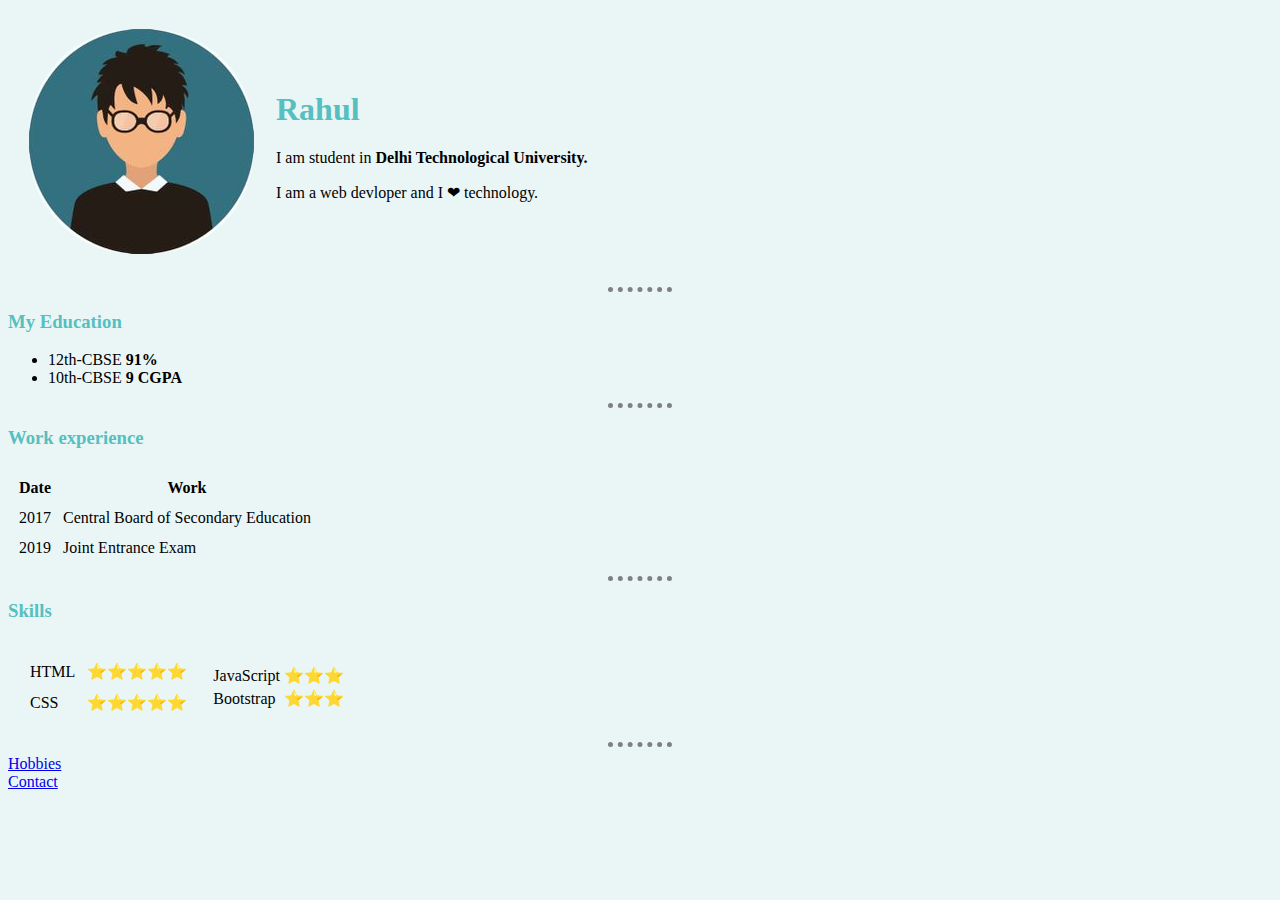
<file: index.html>
<!DOCTYPE html>
<html lang="en">
<head>
    <meta charset="UTF-8">
    <meta http-equiv="X-UA-Compatible" content="IE=edge">
    <meta name="viewport" content="width=device-width, initial-scale=1.0">
    <title>Rahul</title>
    <link rel="stylesheet" href="style.css">
</head>
<body>
    <table cellspacing="20">
        <tr>
            <td><img src="th.jpg" alt="My Photo"></td>
            <td><h1>Rahul</h1>
                <p>I am student in <strong>Delhi Technological University.</strong></p>
                <p>I am a web devloper and I ❤ technology.</p></td>
        </tr>
    </table>
    <hr>
    <h3>My Education</h3>
    <ul>
        <li>12th-CBSE <strong>91%</strong></li>
        <li>10th-CBSE <strong>9 CGPA</strong></li>
    </ul>
    <hr>
    <h3>Work experience</h3>
    <table cellspacing="10">
        <thead>
            <tr>
                <th>Date</th>
                <th>Work</th>
            </tr>
        </thead>
        <tbody>
            <tr>
                <td>2017</td>
                <td><span>Central Board of Secondary Education</span></td>
            </tr>
            <tr>
                <td>2019</td>
                <td><span>Joint Entrance Exam</span></td>
            </tr>
        </tbody>
    </table>
    <hr>
    <h3>Skills</h3>
    <table cellspacing="10">
        <tr>
            <td>
                <table cellspacing="10">
                    <tr>
                        <td>HTML</td>
                        <td>⭐⭐⭐⭐⭐</td>
                    </tr>
                    <tr>
                        <td>CSS</td>
                        <td>⭐⭐⭐⭐⭐</td>
                    </tr>
                </table>            
            </td>
            <td>
                <table>
                    <tr>
                        <td>JavaScript</td>
                        <td>⭐⭐⭐</td>
                    </tr>
                    <tr>
                        <td>Bootstrap</td>
                        <td>⭐⭐⭐</td>
                    </tr>
                </table>            
            </td>
        </tr>
    </table>
    <hr>
    <a href="hobbies.html" target="_blank">Hobbies</a>
    <br>
    <a href="contact.html" target="_blank">Contact</a>
</body>
</html>
</file>
<file: style.css>
body{
    background-color: #EAF6F6;
}
hr{
    border-style: none;
    border-top: 5px dotted grey;
    width: 5%;
    align-items: center;
}
h1,h3{
    color: #56BFBF;
}
img{
    border-radius: 105px;
}
</file>
